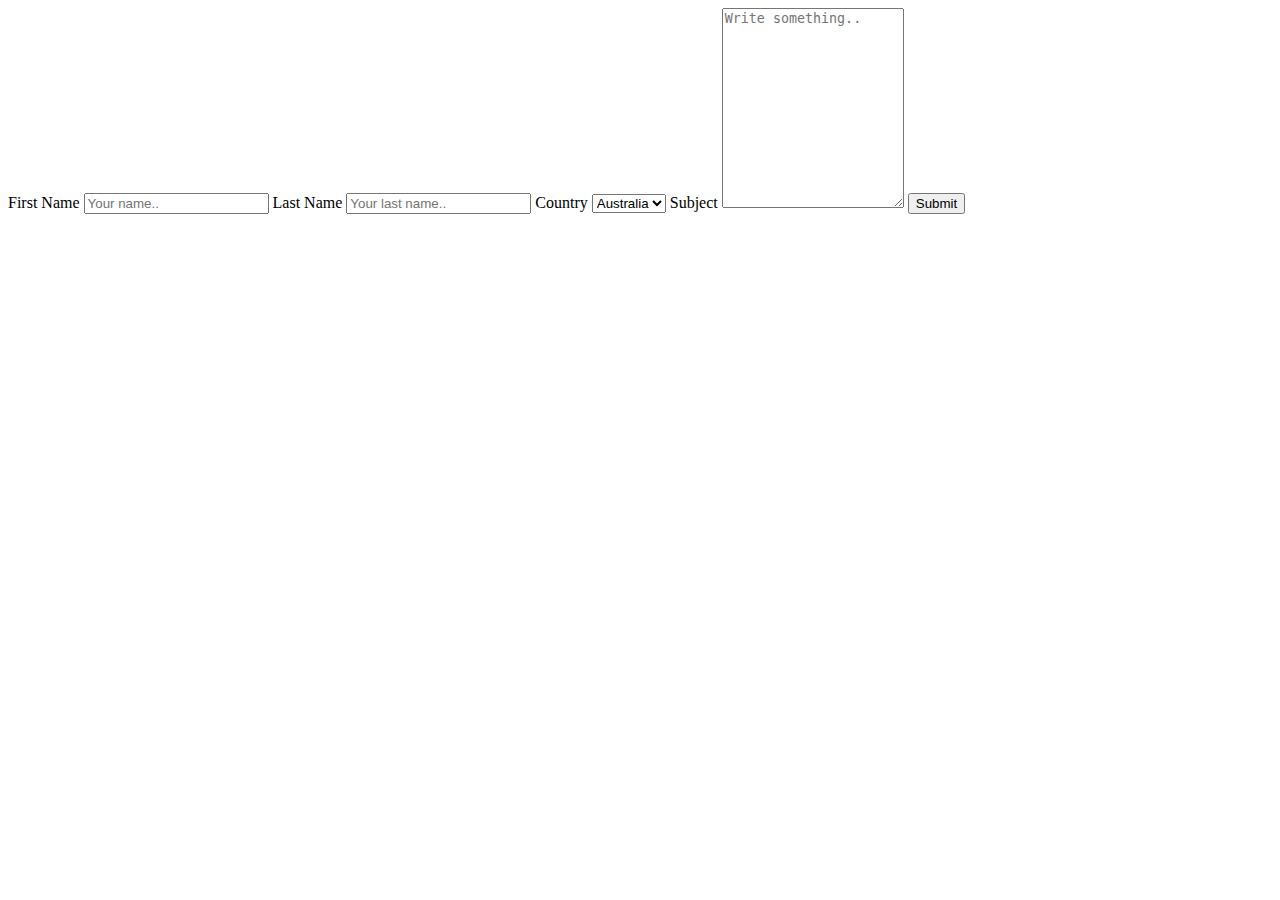
<file: design3/contactus.html>
<html>
<div class="container">
  <form action="action_page.php">

    <label for="fname">First Name</label>
    <input type="text" id="fname" name="hunter" placeholder="Your name..">

    <label for="lname">Last Name</label>
    <input type="text" id="lname" name="vishesh" placeholder="Your last name..">

    <label for="country">Country</label>
    <select id="country" name="country">
      <option value="australia">Australia</option>
      <option value="canada">Canada</option>
      <option value="usa">USA</option>
    </select>

    <label for="subject">Subject</label>
    <textarea id="subject" name="subject" placeholder="Write something.." style="height:200px"></textarea>

    <input type="submit" value="Submit">

  </form>
</div>
</html>
</file>
